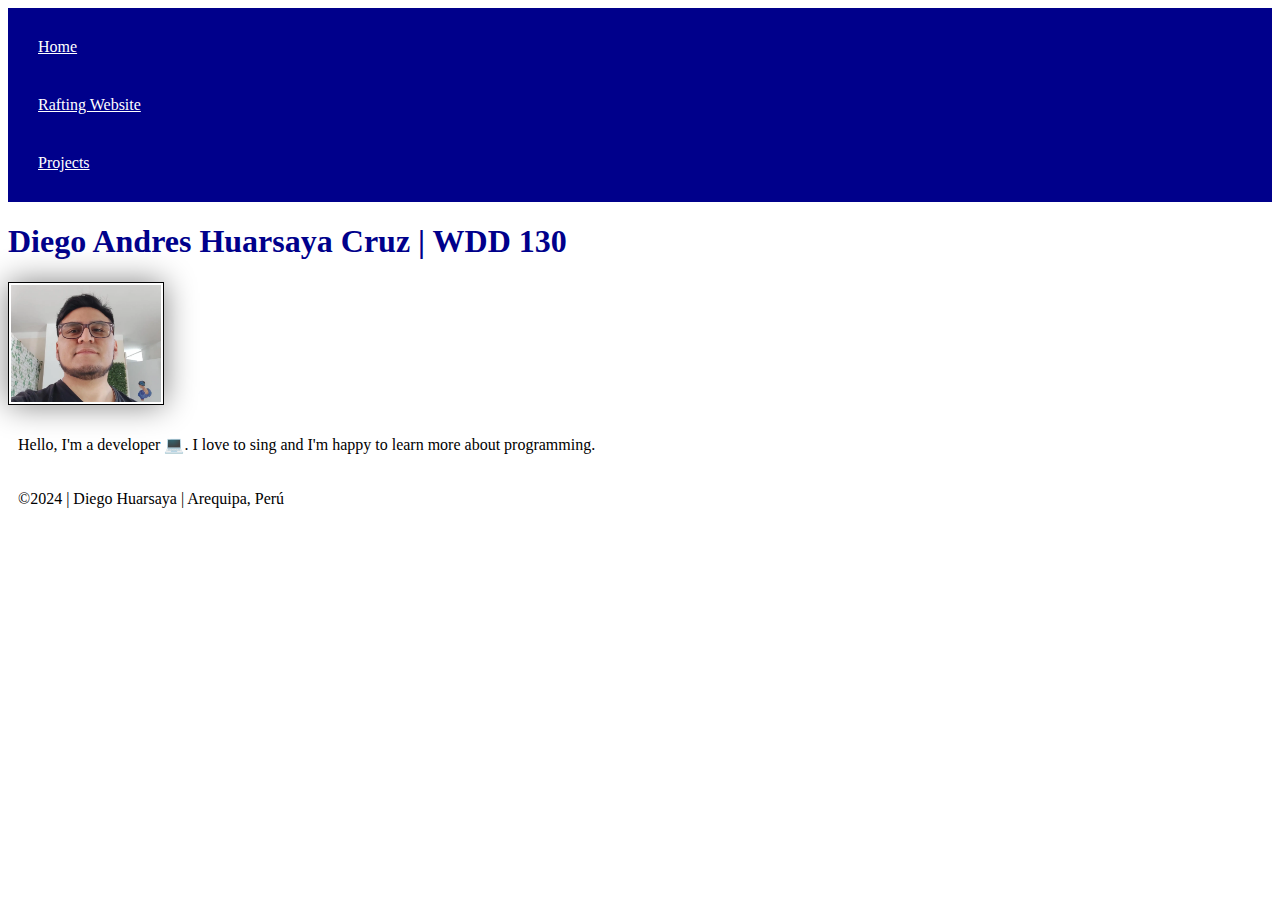
<file: index.html>
<!DOCTYPE html>
<html lang="en-US">

<head>
  <meta charset="UTF-8" />
  <meta name="viewport" content="width=device-width, initial-scale=1.0" />
  <title>Diego Andres Huarsaya Cruz | WDD 130</title>
  <link rel="stylesheet" href="/styles/styles.css">
</head>

<body>
  <header>
    <nav>
      <a href="#">Home</a>
      <a href="wwr/">Rafting Website</a>
      <a href="#">Projects</a>
    </nav>
  </header>
  <main>
    <h1>Diego Andres Huarsaya Cruz | WDD 130</h1>
    <img src="images/profile.webp" alt="Diego" width="200" />
    <p>
      Hello, I'm a developer 💻. I love to sing and I'm happy to learn more
      about programming.
    </p>
  </main>
  <footer>
    <p>©2024 | Diego Huarsaya | Arequipa, Perú</p>
  </footer>
</body>

</html>
</file>
<file: styles/styles.css>
nav {
  background-color: darkblue;
  padding: 10px;
}
nav a {
  color: white;
  display: block;
  padding: 20px;
}
h1 {
  color: darkblue;
}
img {
  width: 150px;
  height: auto;
  border: 1px solid black;
  padding: 2px;
  box-shadow: 0 0 30px gray;
}
p {
  padding: 10px;
}
</file>
